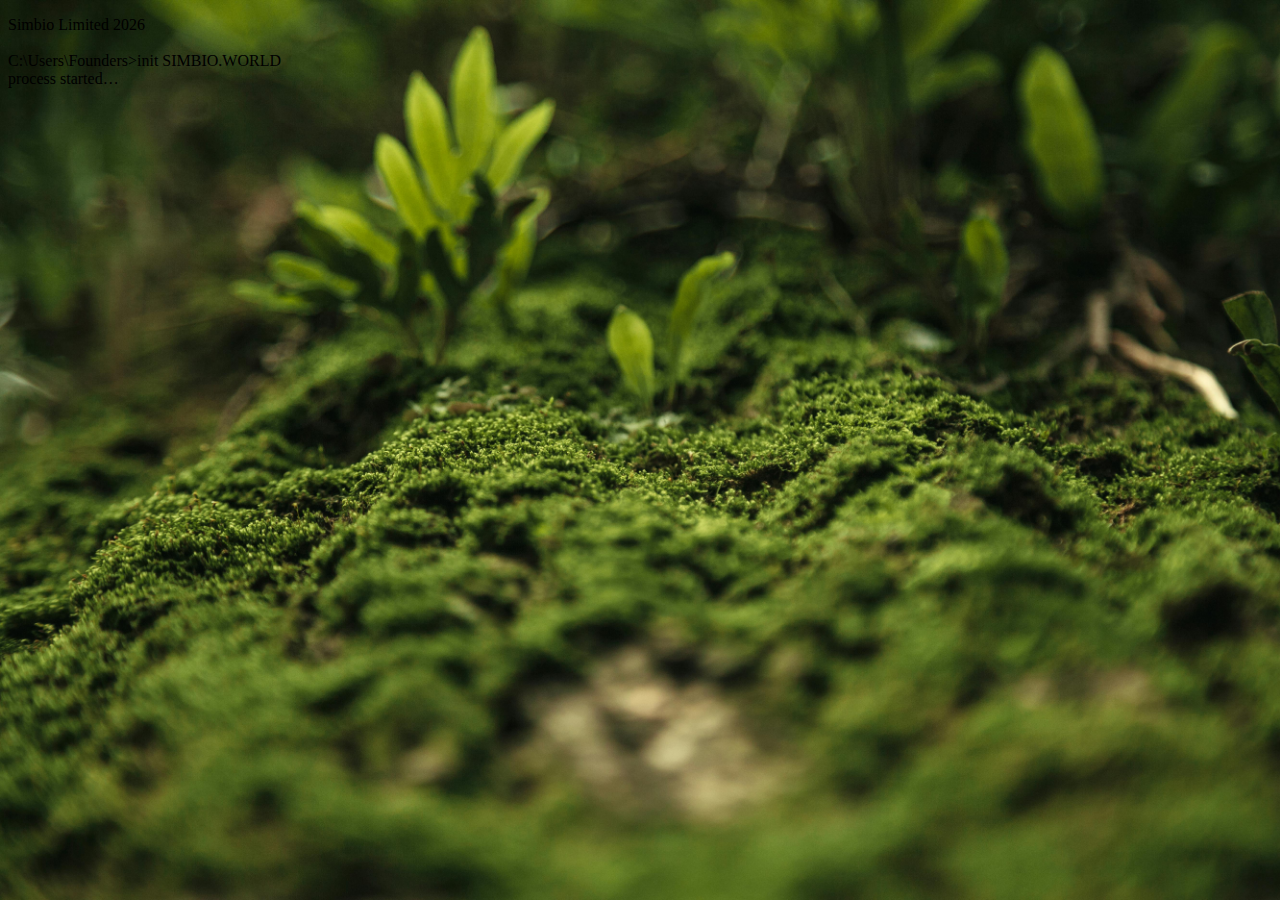
<file: index.html>
<!doctype html>
<html>
  <head>
    <style>
    body {
      background-image: url('/assets/images/Background.jpg');
      background-repeat: no-repeat;
      background-attachment: fixed;  
      background-size: cover; 
    }
    </style>
    <meta charset="utf-8">
    <title>Simbio</title>
    <link rel="stylesheet" href="/assets/css/styles.css">
  </head>
  <body>
    <p>Simbio Limited 2026<br />
<br />
C:\Users\Founders&gt;init SIMBIO.WORLD<br />
process started…</p>

  </body>
</html>
</file>
<file: assets/css/styles.css>
.current {
  color: white;
  font-family: "Times New Roman", Times, serif;
  font-size: 24px;
}

/*# sourceMappingURL=styles.css.map */
</file>
